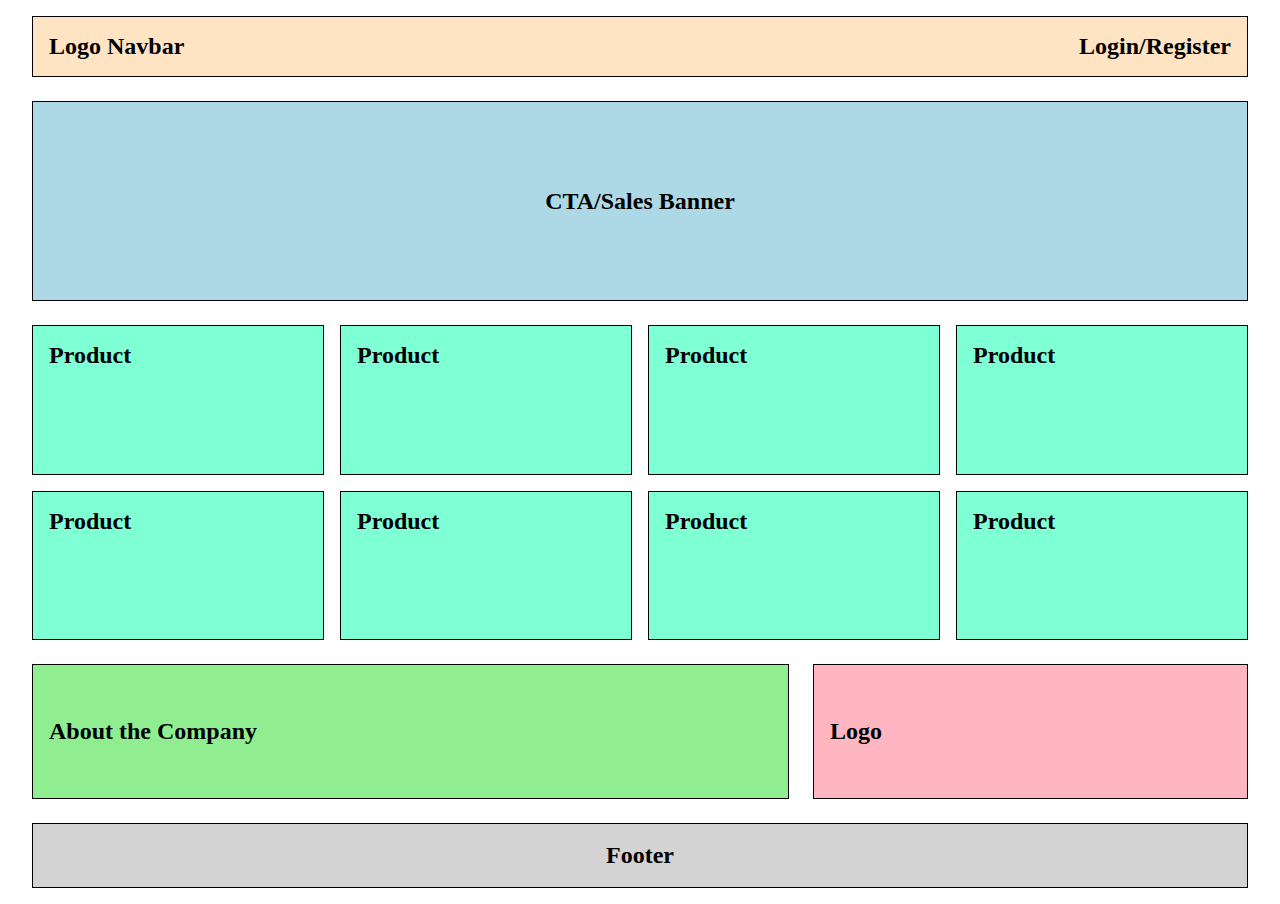
<file: index.html>
<!DOCTYPE html>
<html lang="en">
<head>
  <meta charset="UTF-8">
  <meta name="viewport" content="width=device-width, initial-scale=1.0">
  <link rel="stylesheet" href="styles.css">
  <title>Flexbox Grid Exercise</title>
</head>
<body>
  <div class="container">
    <nav class="navbar">
      <div class="logo">Logo Navbar</div>
      <div class="links">
       Login/Register
      </div>
    </nav>
    <div class="sales-banner">CTA/Sales Banner</div>
    <div class="product-grid">
      <div class="product">Product</div>
      <div class="product">Product</div>
      <div class="product">Product</div>
      <div class="product">Product</div>
      <div class="product">Product</div>
      <div class="product">Product</div>
      <div class="product">Product</div>
      <div class="product">Product</div>
    </div>
    <div class="company-info">
      <div class="about-company">About the Company</div>
      <div class="company-logo">Logo</div>
    </div>
    <footer class="footer">Footer</footer>
  </div>
</body>
</html>
</file>
<file: styles.css>
body,
html {
    margin: 0;
    padding: 0;
}

.container {
    display: grid;
    grid-gap: 1.5rem;
    margin: 1rem 0;
    padding: 0 2rem;
}

.navbar {
    display: flex;
    justify-content: space-between;
    align-items: center;
    border: 1px solid black; 
    padding: 1rem; 
    background-color: bisque;
}

.logo {
    font-size: 1.5rem;
    font-weight: bold;
}

.links {
    font-size: 1.5rem;
    font-weight: bold;
}

.sales-banner {
    height: 22vh;
    background-color: lightblue;
    display: flex;
    justify-content: center;
    align-items: center;
    font-size: 1.5rem;
    font-weight: bold;
    border: 1px solid black;
}

.product-grid {
    display: grid;
    grid-template-columns: repeat(4, 1fr);
    grid-gap: 1rem;
    height: 35vh;
}

.product {
    border: 1px solid black;
    padding-top: 1rem;
    padding-left: 1rem;
    font-size: 1.5rem;
    font-weight: bold;
    background-color: aquamarine;
}

.company-info {
    font-size: 1.5rem;
    font-weight: bold;
    display: flex;
    justify-content: space-between;
    gap: 1.5rem;
    height: 15vh;
}

.about-company {
    width: 62%;
    background-color: lightgreen;
    display: flex;
    justify-content: flex-start;
    align-items: center;
    padding-left: 1rem;
    border: 1px solid black;
}

.company-logo {
    width: 35%;
    background-color: lightpink;
    display: flex;
    justify-content:flex-start;
    align-items: center;
    padding-left: 1rem;
    border: 1px solid black;
}

.footer {
    height: 7vh;
    background-color: lightgray;
    display: flex;
    justify-content: center;
    align-items: center;
    font-size: 1.5rem;
    font-weight: bold;
    border: 1px solid black;
}
</file>
